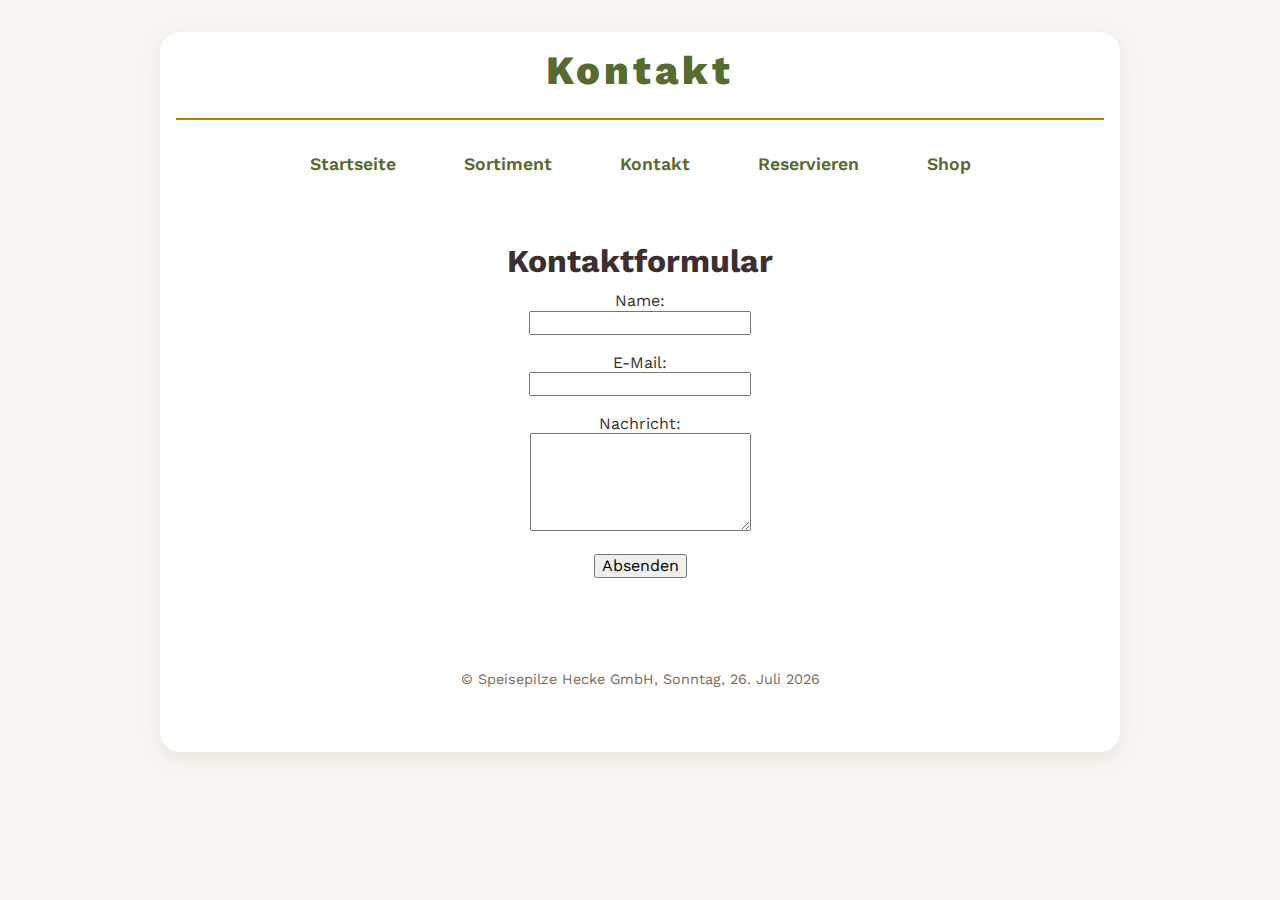
<file: kontakt.html>
<!DOCTYPE html>
<html lang="de">

<head>
  <meta charset="utf-8" />
  <title>Kontakt</title>
  <meta name="viewport" content="width=device-width, initial-scale=1" />

  <link rel="stylesheet" href="css/normalize.css" />
  <link rel="stylesheet" href="css/main.css" />
  <link rel="stylesheet" href="css/kontakt.css" />
</head>

<body>
  <div id="holder">
    <header>
      <h1>Kontakt</h1>
    </header>

    <nav class="navi">
      <ul>
        <li><a href="index.html">Startseite</a></li>
        <li><a href="sortiment.html">Sortiment</a></li>
         <li><a href="kontakt.html">Kontakt</a></li>
        <li><a href="platzhalter.html">Reservieren</a></li>
        <li><a href="shop.html">Shop</a></li>
      </ul>
    </nav>

    <main>
      <h2>Kontaktformular</h2>
      <form action="mailto:deine-email@beispiel.de" method="post" enctype="text/plain">
        <label for="name">Name:</label><br />
        <input type="text" id="name" name="Name" required /><br /><br />

        <label for="email">E-Mail:</label><br />
        <input type="email" id="email" name="E-Mail" required /><br /><br />

        <label for="nachricht">Nachricht:</label><br />
        <textarea id="nachricht" name="Nachricht" rows="5" required></textarea><br /><br />

        <button type="submit">Absenden</button>
      </form>
    </main>

    <footer class="fuss">
      &copy; Speisepilze Hecke GmbH, <span id="currentDate"></span>
    </footer>
  </div>

  <script>
    const currentDate = new Date();
    const options = { weekday: 'long', year: 'numeric', month: 'long', day: 'numeric' };
    document.getElementById('currentDate').textContent = currentDate.toLocaleDateString('de', options);
  </script>
</body>

</html>
</file>
<file: css/main.css>
@import url('https://fonts.googleapis.com/css2?family=Work+Sans:wght@400;600;800&display=swap');

:root {
  --main-color: #556b2f;
  --accent-color: #c07a00;
  --background-light: #f9f6f1;
  --background-box: #fff;
  --hover-bg: #f4ead7;
  --shadow: rgba(75, 58, 44, 0.1);
}

* {
  box-sizing: border-box;
}

body {
  font-family: 'Work Sans', sans-serif;
  background-color: var(--background-light);
  color: #3b2f2f;
  margin: 0;
  padding: 0;
}

#holder {
  max-width: 960px;
  margin: 2rem auto;
  padding: 1rem 1rem 3rem;
  background-color: var(--background-box);
  border-radius: 20px;
  box-shadow: 0 6px 20px var(--shadow);
  display: flex;
  flex-direction: column;
  min-height: 80vh;
}

header {
  text-align: center;
  padding-bottom: 1.5rem;
  border-bottom: 2px solid var(--accent-color);
  user-select: none;
}

header h1 {
  font-weight: 800;
  font-size: 2.5rem;
  letter-spacing: 0.1em;
  color: var(--main-color);
  margin: 0;
}

nav.navi ul {
  display: flex;
  justify-content: center;
  gap: 2rem;
  padding-left: 0;
  margin: 1.5rem auto 2rem;
  list-style: none;
  flex-wrap: wrap;
}

nav.navi li {
  margin: 0;
}

nav.navi a {
  display: inline-block;
  text-decoration: none;
  font-weight: 600;
  font-size: 1.1rem;
  color: var(--main-color);
  padding: 0.5rem 1rem;
  border-radius: 12px;
  border: 2px solid transparent;
  transition: border-color 0.25s ease, background-color 0.25s ease;
}

nav.navi a:hover,
nav.navi a:focus,
nav.navi a[aria-current="page"] {
  border-color: var(--accent-color);
  background-color: var(--hover-bg);
  outline: none;
}

main {
  flex: 1;
  padding: 0 1rem;
  text-align: center;
}

main h2 {
  font-weight: 700;
  font-size: 2rem;
  margin-bottom: 0.8rem;
  color: #3b2f2f;
}

main p {
  max-width: 650px;
  margin: 0 auto 2rem;
  line-height: 1.6;
  font-size: 1.1rem;
  color: #5a4d3b;
}

.feature-grid {
  display: grid;
  grid-template-columns: repeat(auto-fit, minmax(250px, 1fr));
  gap: 1.5rem;
  margin-top: 2rem;
}

.feature-card {
  background-color: var(--hover-bg);
  border-radius: 18px;
  padding: 1.6rem 1.4rem;
  box-shadow: 0 4px 12px rgba(85, 107, 47, 0.15);
  transition: transform 0.3s ease, box-shadow 0.3s ease;
  cursor: default;
}

.feature-card:hover {
  transform: translateY(-5px);
  box-shadow: 0 12px 24px rgba(85, 107, 47, 0.25);
}

.feature-card h3 {
  margin-top: 0;
  margin-bottom: 0.7rem;
  font-weight: 700;
  font-size: 1.2rem;
  color: var(--main-color);
}

.feature-card p {
  margin: 0;
  font-size: 1rem;
  color: #3b2f2f;
}

footer.fuss {
  text-align: center;
  padding: 1rem 0;
  font-size: 0.9rem;
  color: #7b6c56;
  user-select: none;
}

@media (max-width: 600px) {
  header h1 {
    font-size: 2rem;
  }

  nav.navi ul {
    flex-direction: column;
    align-items: center;
    gap: 1rem;
  }

  nav.navi a {
    font-size: 1rem;
    padding: 0.5rem 0.8rem;
  }

  main h2 {
    font-size: 1.6rem;
  }

  main p {
    font-size: 1rem;
  }
}
</file>
<file: css/kontakt.css>
/* kontakt.css */

.kontakt-formular {
  max-width: 450px;
  margin: 2rem auto 0;
  background-color: #f4ead7;
  padding: 2rem 2.5rem;
  border-radius: 18px;
  box-shadow: 0 6px 20px rgba(75, 58, 44, 0.12);
  font-size: 1rem;
  color: #3b2f2f;
}

.kontakt-formular label {
  display: block;
  font-weight: 600;
  margin-bottom: 0.4rem;
  margin-top: 1.2rem;
}

.kontakt-formular input[type="text"],
.kontakt-formular input[type="email"],
.kontakt-formular textarea {
  width: 100%;
  padding: 0.5rem 0.8rem;
  border: 2px solid #c07a00;
  border-radius: 12px;
  font-size: 1rem;
  font-family: 'Work Sans', sans-serif;
  color: #3b2f2f;
  background-color: #fff;
  transition: border-color 0.3s ease;
}

.kontakt-formular input[type="text"]:focus,
.kontakt-formular input[type="email"]:focus,
.kontakt-formular textarea:focus {
  outline: none;
  border-color: #556b2f;
  background-color: #f9f6f1;
}

.kontakt-formular textarea {
  resize: vertical;
  min-height: 120px;
}

.kontakt-formular button[type="submit"] {
  margin-top: 1.8rem;
  background-color: #556b2f;
  color: #f9f6f1;
  border: none;
  padding: 0.7rem 2.2rem;
  font-size: 1.1rem;
  font-weight: 700;
  border-radius: 14px;
  cursor: pointer;
  transition: background-color 0.3s ease;
}

.kontakt-formular button[type="submit"]:hover,
.kontakt-formular button[type="submit"]:focus {
  background-color: #3b2f2f;
  outline: none;
}
</file>
